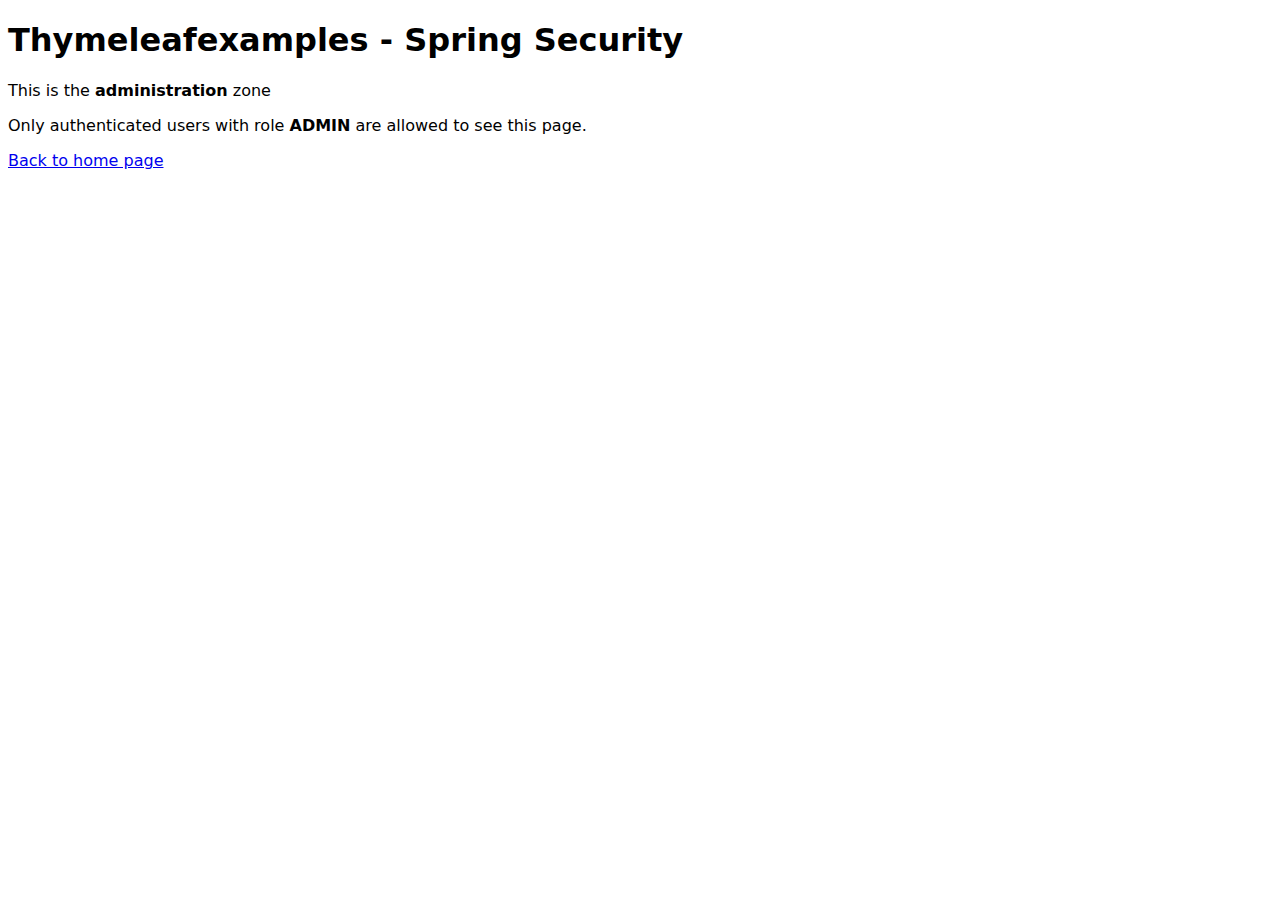
<file: src/main/resources/templates/admin/index.html>
<!DOCTYPE html>
<html xmlns:th="http://www.thymeleaf.org">
    <head>
        <title>Thymeleafexamples - Spring Security</title>
        <meta charset="utf-8" />
        <link rel="stylesheet" href="../../static/css/main.css" th:href="@{/css/main.css}" />
    </head>
    <body>
        <div th:replace="index::logout"></div>
        <h1>Thymeleafexamples - Spring Security</h1>
        <p>This is the <b>administration</b> zone</p>
        <p>Only authenticated users with role <b>ADMIN</b> are allowed to see this page.</p>
        <p><a href="../index.html" th:href="@{/index.html}">Back to home page</a></p>
    </body>
</html>
</file>
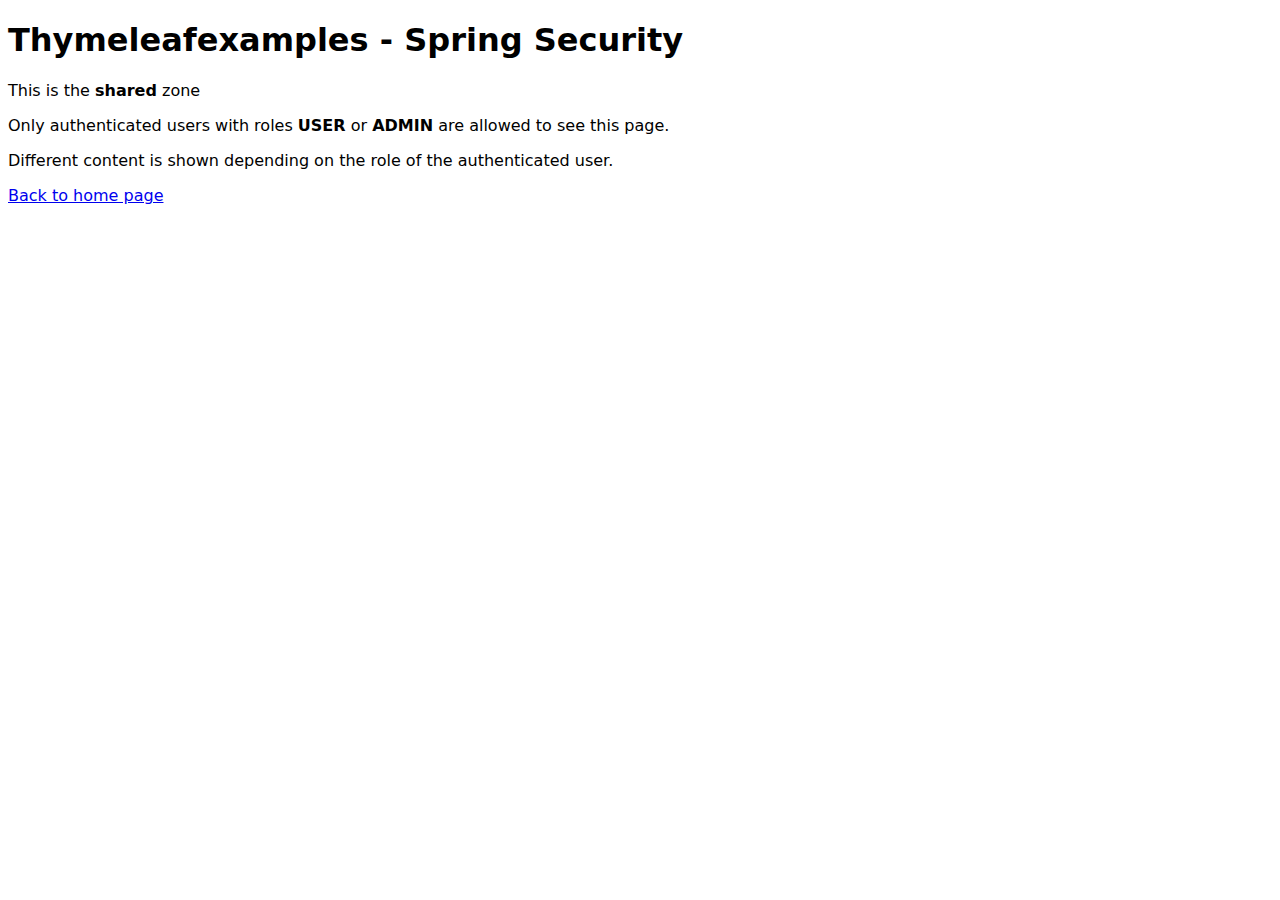
<file: src/main/resources/templates/shared/index.html>
<!DOCTYPE html>
<html xmlns:th="http://www.thymeleaf.org" xmlns:sec="http://www.thymeleaf.org/thymeleaf-extras-springsecurity3">
    <head>
        <title>Thymeleafexamples - Spring Security</title>
        <meta charset="utf-8" />
        <link rel="stylesheet" href="../../static/css/main.css" th:href="@{/css/main.css}" />
    </head>
    <body>
        <div th:replace="index::logout"></div>
        <h1>Thymeleafexamples - Spring Security</h1>
        <p>This is the <b>shared</b> zone</p>
        <p>Only authenticated users with roles <b>USER</b> or <b>ADMIN</b> are allowed to see this page.</p>
        <p>Different content is shown depending on the role of the authenticated user.</p>
        <p><a href="../index.html" th:href="@{/index.html}">Back to home page</a></p>
    </body>
</html>
</file>
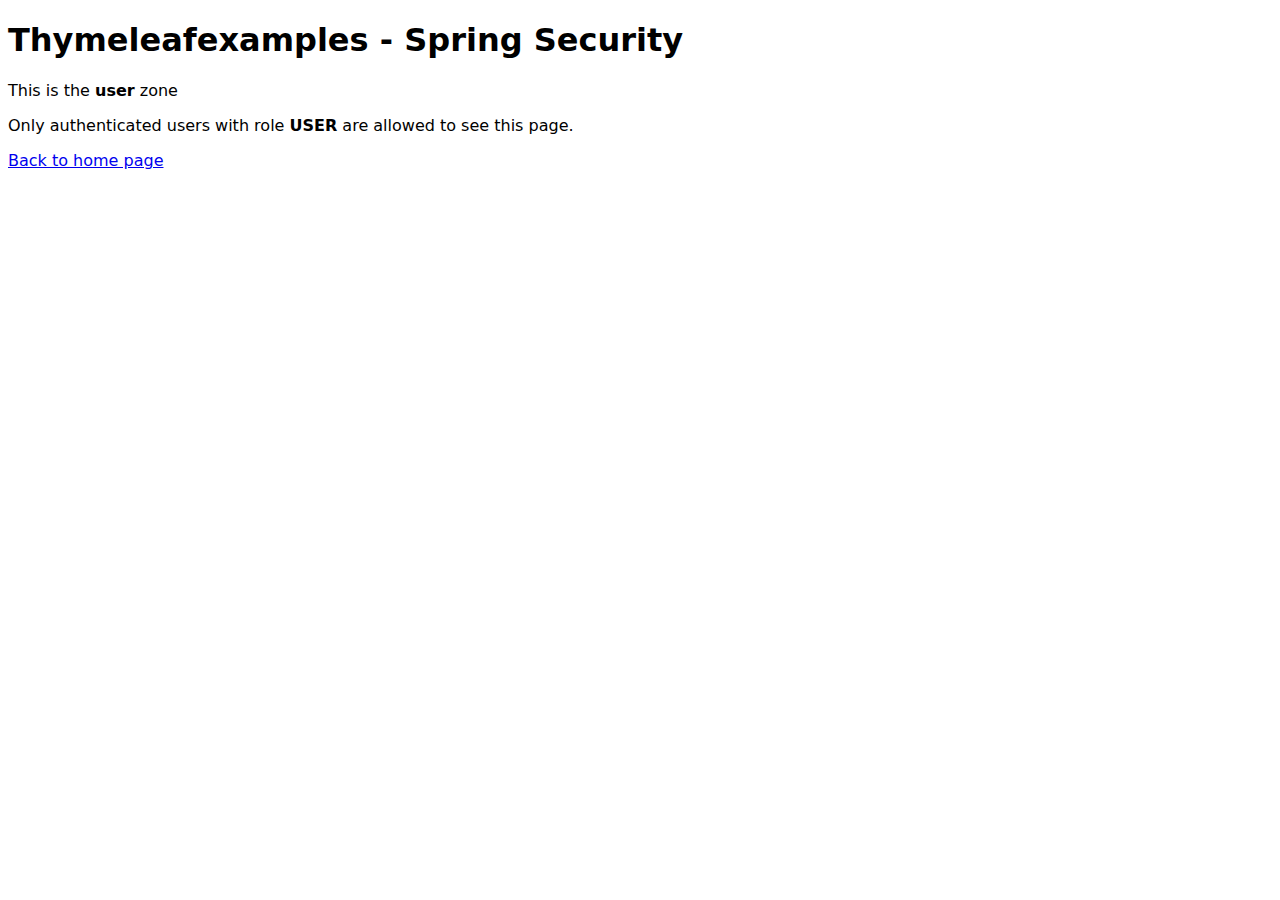
<file: src/main/resources/templates/user/index.html>
<!DOCTYPE html>
<html xmlns:th="http://www.thymeleaf.org">
    <head>
        <title>Thymeleafexamples - Spring Security</title>
        <meta charset="utf-8" />
        <link rel="stylesheet" href="../../static/css/main.css" th:href="@{/css/main.css}" />
    </head>
    <body>
        <div th:replace="index::logout"></div>
        <h1>Thymeleafexamples - Spring Security</h1>
        <p>This is the <b>user</b> zone</p>
        <p>Only authenticated users with role <b>USER</b> are allowed to see this page.</p>
        <p><a href="../index.html" th:href="@{/index.html}">Back to home page</a></p>
    </body>
</html>
</file>
